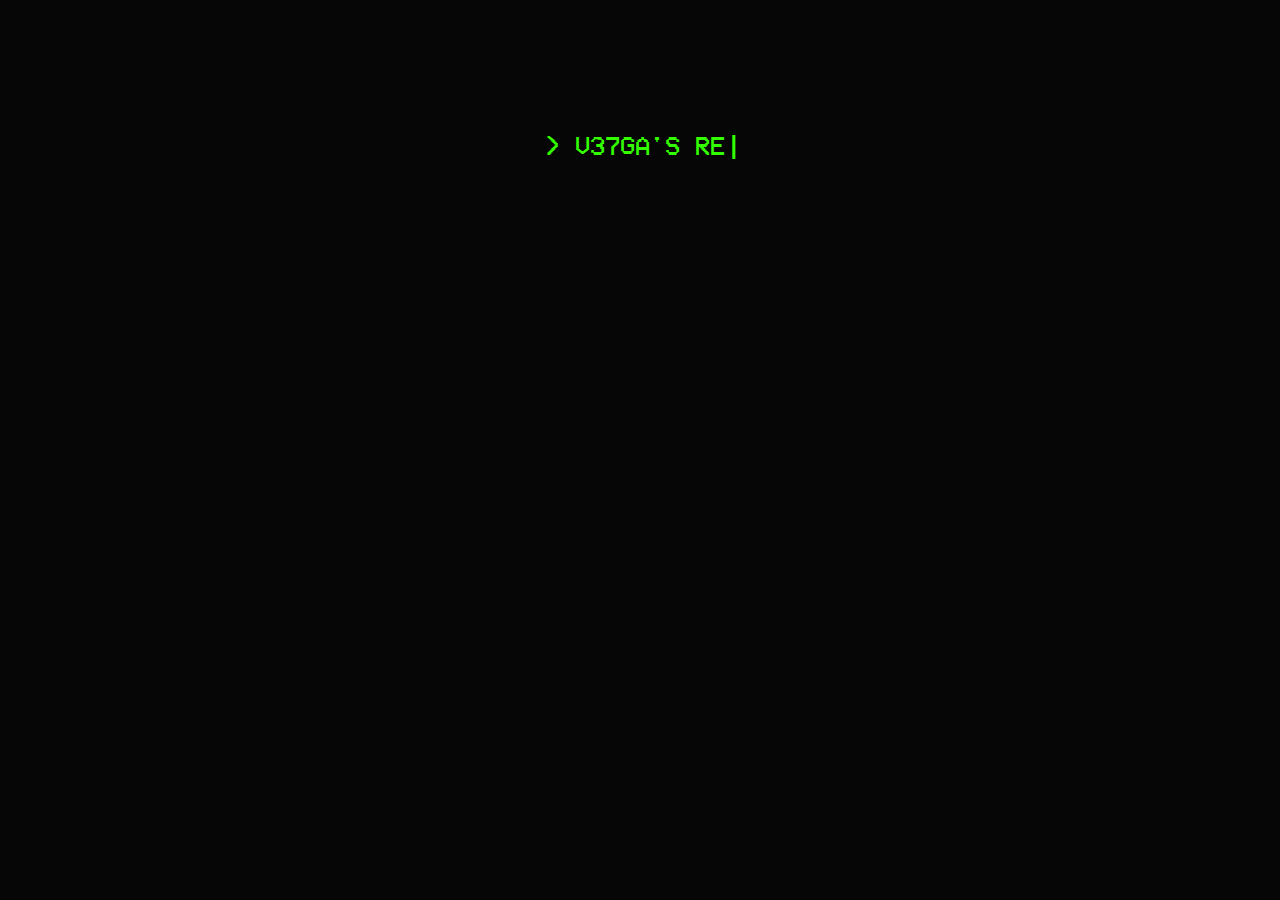
<file: portfolio/index.html>
<!DOCTYPE html>
<html lang="pt-br">
<head>
    <meta charset="UTF-8">
    <meta http-equiv="X-UA-Compatible" content="IE=edge">
    <meta name="viewport" content="width=device-width, initial-scale=1.0">
    <title>[v37ga]</title>
    <link rel="stylesheet" href="src/page.css">
    <link rel="stylesheet" href="src/blocos.css">
    <link rel="stylesheet" href="src/utility.css">
</head>
<body>
    <main>
        <section class="bloco">
            <div class="bloco__titulo">
                <p class="titulo"></p>
                <div class="bloco__slider show">
                    |
                </div>
            </div>
        </section>
    </main>
    
    <script src="src/title.js"></script>
</body>
</html>
</file>
<file: portfolio/src/page.css>
body {
    background: rgb(6, 6, 6);
    margin: 0;
}
</file>
<file: portfolio/src/blocos.css>
@font-face {
    font-family: "computer";
    src: url("VCR_OSD_MONO_1.001.ttf");
}
.bloco {
    width: 500px;
    height: 100px;
    margin: 100px auto;
    display: flex;
    justify-content: center;
    align-items: center;
}

.bloco__titulo {
    font-size: 26px;
    font-family: computer;
    width: 400px;
    height: 37px;
    display: flex;
    justify-content: center;
}

.titulo {
    margin-top: 0px;
    font-size: 26px;
    color: rgb(51, 255, 0)
}

.bloco__slider {
    color: rgb(51, 255, 0);
    height: 100px;
    width: 10px;
    font-size: 30px;
    margin-top: 0px;
}
</file>
<file: portfolio/src/utility.css>
.show {
    opacity: 100%;
}

.hidden {
    opacity: 0;
}
</file>
